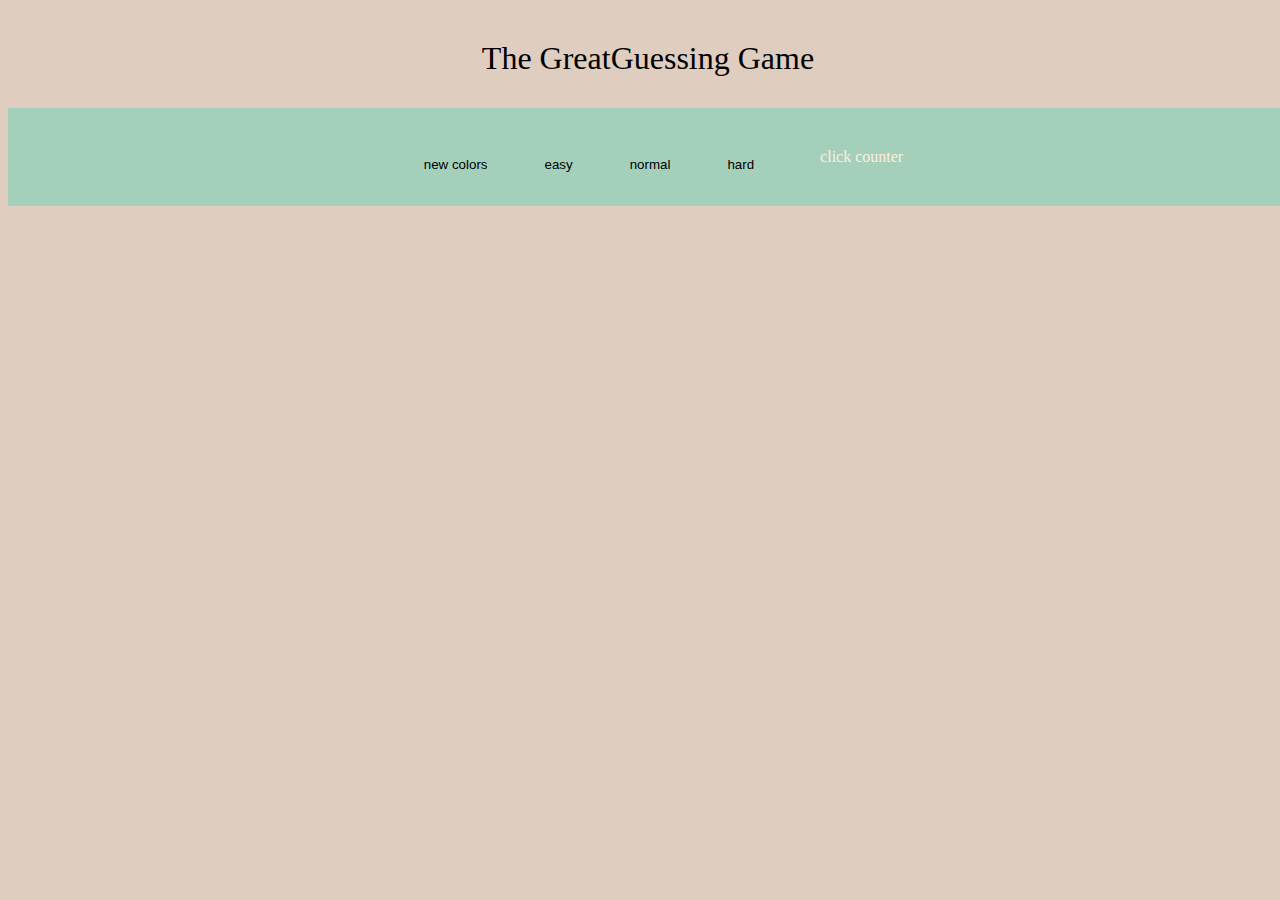
<file: index.html>
<!DOCTYPE html>
<html lang="en">
  <head>
    <meta charset="UTF-8" />
    <meta http-equiv="X-UA-Compatible" content="IE=edge" />
    <meta name="viewport" content="width=device-width, initial-scale=1.0" />
    <link rel="stylesheet" href="index.css" />
    <title>Color Game</title>
  </head>
  <body>
    <h1 id="title">The Great <span id="colorDisplay"></span> Guessing Game</h1>

    <div id="stripe">
      <span id="message"></span>
        <button id="reset">new colors</button>
        <button  class="selected" id="easy">easy</button>
        <button  class="selected" id="normal">normal</button>
        <button  class="selected" id="hard">hard</button>
        <span id="count">click counter</span>
      </div>
    </div>

    <div id="container">
      
    </div>

    <script src="index.js"></script>
  </body>
</html>
</file>
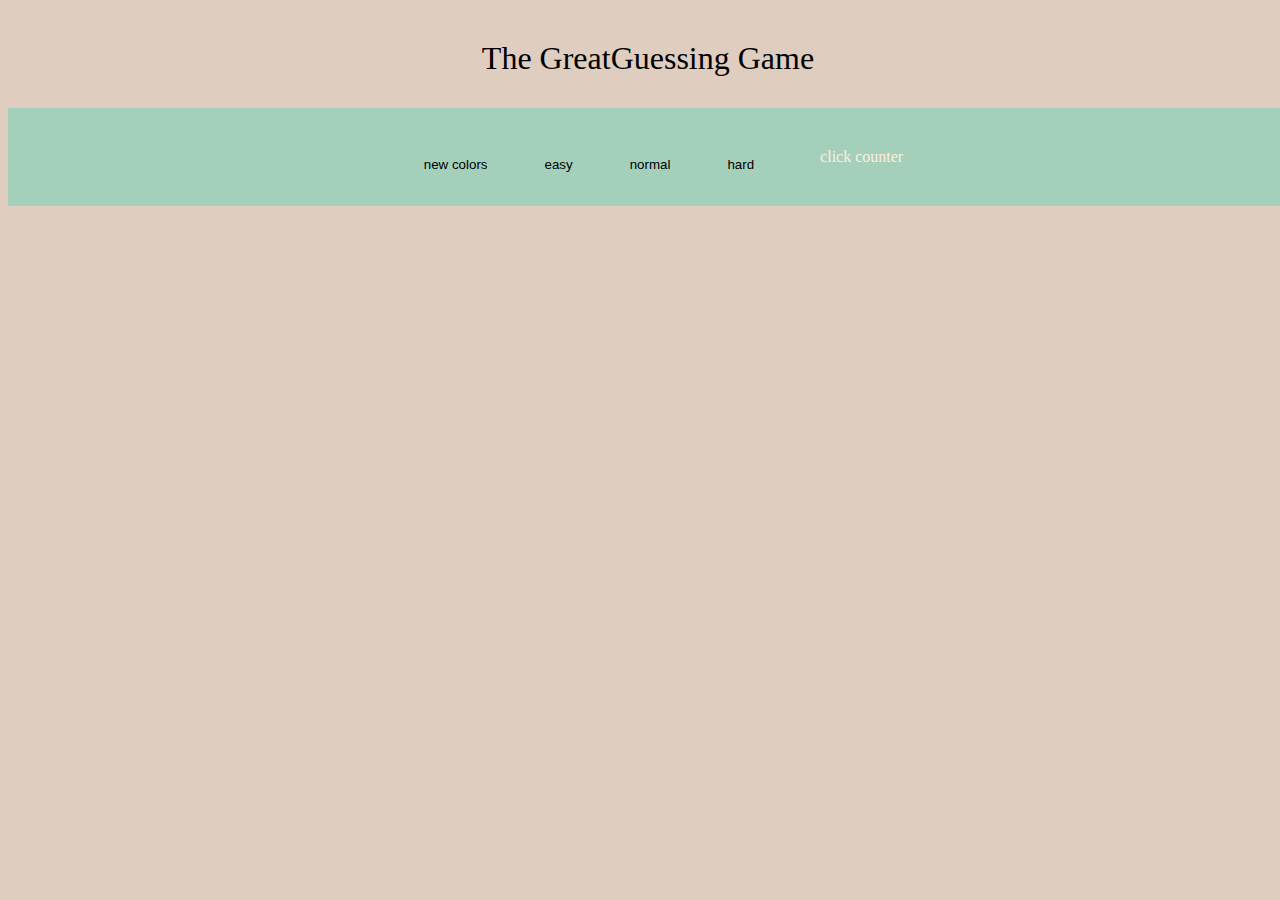
<file: colorGame.html>
<!DOCTYPE html>
<html lang="en">
  <head>
    <meta charset="UTF-8" />
    <meta http-equiv="X-UA-Compatible" content="IE=edge" />
    <meta name="viewport" content="width=device-width, initial-scale=1.0" />
    <link rel="stylesheet" href="colorGame.css" />
    <title>Color Game</title>
  </head>
  <body>
    <h1 id="title">The Great <span id="colorDisplay"></span> Guessing Game</h1>

    <div id="stripe">
      <span id="message"></span>
        <button id="reset">new colors</button>
        <button  class="selected" id="easy">easy</button>
        <button  class="selected" id="normal">normal</button>
        <button  class="selected" id="hard">hard</button>
        <span id="count">click counter</span>
      </div>
    </div>

    <div id="container">
      
    </div>

    <script src="colorGame.js"></script>
  </body>
</html>
</file>
<file: index.css>
.square{
    display: inline-block;
    width: 5%;
    padding: 10%;
    background-color: #dfcdbf;
    margin: 1%;
    border-radius: 10%;
    border: 2px solid #fbeedf;
    cursor: pointer;
}

body{
    background-color: #dfcdbf;
    width: 100%;
}

.container{
    width: 80%;
    justify-content: center;
    margin: 0 auto;
    align-items: center;
    display: flex;

}

#title{
    height: 100px;
    color: #000000;
    justify-content: center;
    margin: 0 auto;
    align-items: center;
    display: flex;
    font-weight: lighter;
}

#message{
    text-align: center;
    height: 10px;
    background-color: #a4d0bb;
    padding: 30px;
    font-weight: lighter;
    color: #fbeedf;
    justify-content: center;
    align-items: center;
}

#stripe{
    width: 100%;
    background-color: #a4d0bb;
    justify-content: center;
    margin: 0 auto;
    align-items: center;
    display: flex;
}

.selected{
    text-align: center;
    background-color: #a4d0bb;
    padding: 25px;
    border: 1px solid #a4d0bb;
    border-radius: 20%;
    height: 5px;
    font-weight: lighter;
    color: #000000;
    justify-content: center;
    align-items: center;
    line-height: 15px;
}


#reset{
    text-align: justify;
    background-color: #a4d0bb;
    height: 30px;
    padding: 30px;
    border: 1px solid #a4d0bb;
    border-radius: 15%;
    font-weight: lighter;
    color: #000000;
    justify-content: center;
    cursor: pointer;
}

#normal{
    text-align: justify;
    background-color: #a4d0bb;
    height: 30px;
    padding: 30px;
    border: 1px solid #a4d0bb;
    border-radius: 15%;
    font-weight: lighter;
    color: #000000;
    justify-content: center;
    cursor: pointer;
}

#easy:hover{
    background-color:#fbeedf ;
    color: #a4d0bb;
    cursor: pointer;
    font-size: large;
    font-weight: normal;
    border: 2px solid #dfcdbf;
}

#normal:hover{
    background-color:#fbeedf ;
    color: #a4d0bb;
    cursor: pointer;
    font-size: large;
    font-weight: normal;
    border: 2px solid #dfcdbf;
}

#hard:hover{
    background-color:#fbeedf ;
    color: #a4d0bb;
    cursor: pointer;
    font-size: large;
    font-weight: normal;
    border: 2px solid #dfcdbf;
}

#reset:hover{
    background-color:#fbeedf ;
    color: #a4d0bb;
    font-size: large;
    font-weight: normal;
    border: 2px solid #dfcdbf;
}

#count{
    text-align: justify;
    background-color: #a4d0bb;
    padding: 40px;
    padding-right: 60px;
    font-weight: lighter;
    color: #fbeedf;
    justify-content: center;
}
</file>
<file: colorGame.css>
.square{
    display: inline-block;
    width: 5%;
    padding: 10%;
    background-color: #dfcdbf;
    margin: 1%;
    border-radius: 10%;
    border: 2px solid #fbeedf;
    cursor: pointer;
}

body{
    background-color: #dfcdbf;
    width: 100%;
}

.container{
    width: 80%;
    justify-content: center;
    margin: 0 auto;
    align-items: center;
    display: flex;

}

#title{
    height: 100px;
    color: #000000;
    justify-content: center;
    margin: 0 auto;
    align-items: center;
    display: flex;
    font-weight: lighter;
}

#message{
    text-align: center;
    height: 10px;
    background-color: #a4d0bb;
    padding: 30px;
    font-weight: lighter;
    color: #fbeedf;
    justify-content: center;
    align-items: center;
}

#stripe{
    width: 100%;
    background-color: #a4d0bb;
    justify-content: center;
    margin: 0 auto;
    align-items: center;
    display: flex;
}

.selected{
    text-align: center;
    background-color: #a4d0bb;
    padding: 25px;
    border: 1px solid #a4d0bb;
    border-radius: 20%;
    height: 5px;
    font-weight: lighter;
    color: #000000;
    justify-content: center;
    align-items: center;
    line-height: 15px;
}


#reset{
    text-align: justify;
    background-color: #a4d0bb;
    height: 30px;
    padding: 30px;
    border: 1px solid #a4d0bb;
    border-radius: 15%;
    font-weight: lighter;
    color: #000000;
    justify-content: center;
    cursor: pointer;
}

#normal{
    text-align: justify;
    background-color: #a4d0bb;
    height: 30px;
    padding: 30px;
    border: 1px solid #a4d0bb;
    border-radius: 15%;
    font-weight: lighter;
    color: #000000;
    justify-content: center;
    cursor: pointer;
}

#easy:hover{
    background-color:#fbeedf ;
    color: #a4d0bb;
    cursor: pointer;
    font-size: large;
    font-weight: normal;
    border: 2px solid #dfcdbf;
}

#normal:hover{
    background-color:#fbeedf ;
    color: #a4d0bb;
    cursor: pointer;
    font-size: large;
    font-weight: normal;
    border: 2px solid #dfcdbf;
}

#hard:hover{
    background-color:#fbeedf ;
    color: #a4d0bb;
    cursor: pointer;
    font-size: large;
    font-weight: normal;
    border: 2px solid #dfcdbf;
}

#reset:hover{
    background-color:#fbeedf ;
    color: #a4d0bb;
    font-size: large;
    font-weight: normal;
    border: 2px solid #dfcdbf;
}

#count{
    text-align: justify;
    background-color: #a4d0bb;
    padding: 40px;
    padding-right: 60px;
    font-weight: lighter;
    color: #fbeedf;
    justify-content: center;
}
</file>
